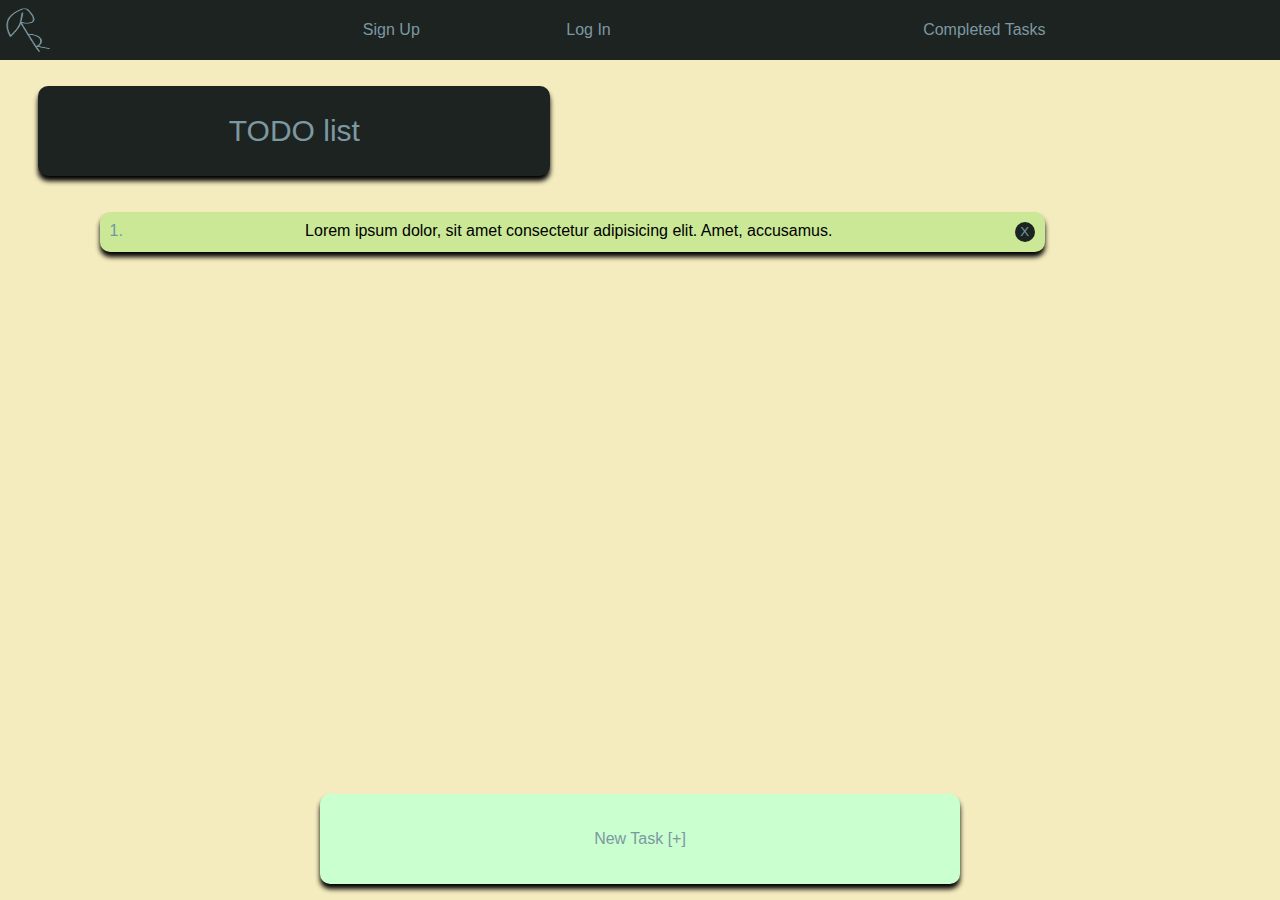
<file: index.html>
<!DOCTYPE html>
<html lang="en">
  <head>
    <meta charset="UTF-8" />
    <meta http-equiv="X-UA-Compatible" content="IE=edge" />
    <meta name="viewport" content="width=device-width, initial-scale=1.0" />
    <link rel="stylesheet" href="./css/index.css" />
    <title>TODO list</title>
  </head>
  <body>
    <div class="nav">
      <div class="item logo">
        <img class="item logo" src="./img/logo.png" alt="" />
      </div>
      <a class="item item1" href="#"><p>Sign Up</p></a>
      <a class="item item2" href="#"><p>Log In</p></a>
      <a class="item item3" href="#"><p>Completed Tasks</p></a>
    </div>
    <div class="content">
      <div class="todo-title-space">
        <div class="todo-title"><p>TODO list</p></div>
      </div>
      <div class="tasks-space">
        <div class="tasks">
          <div class="task">
            <span>1.</span> Lorem ipsum dolor, sit amet consectetur adipisicing
            elit. Amet, accusamus.
            <div class="button-space">
              <button>X</button>
            </div>
          </div>
        </div>
      </div>
      <div class="new-taskB-space">
        <div class="new-taskB"><p>New Task [+]</p></div>
      </div>
    </div>
  </body>
</html>
</file>
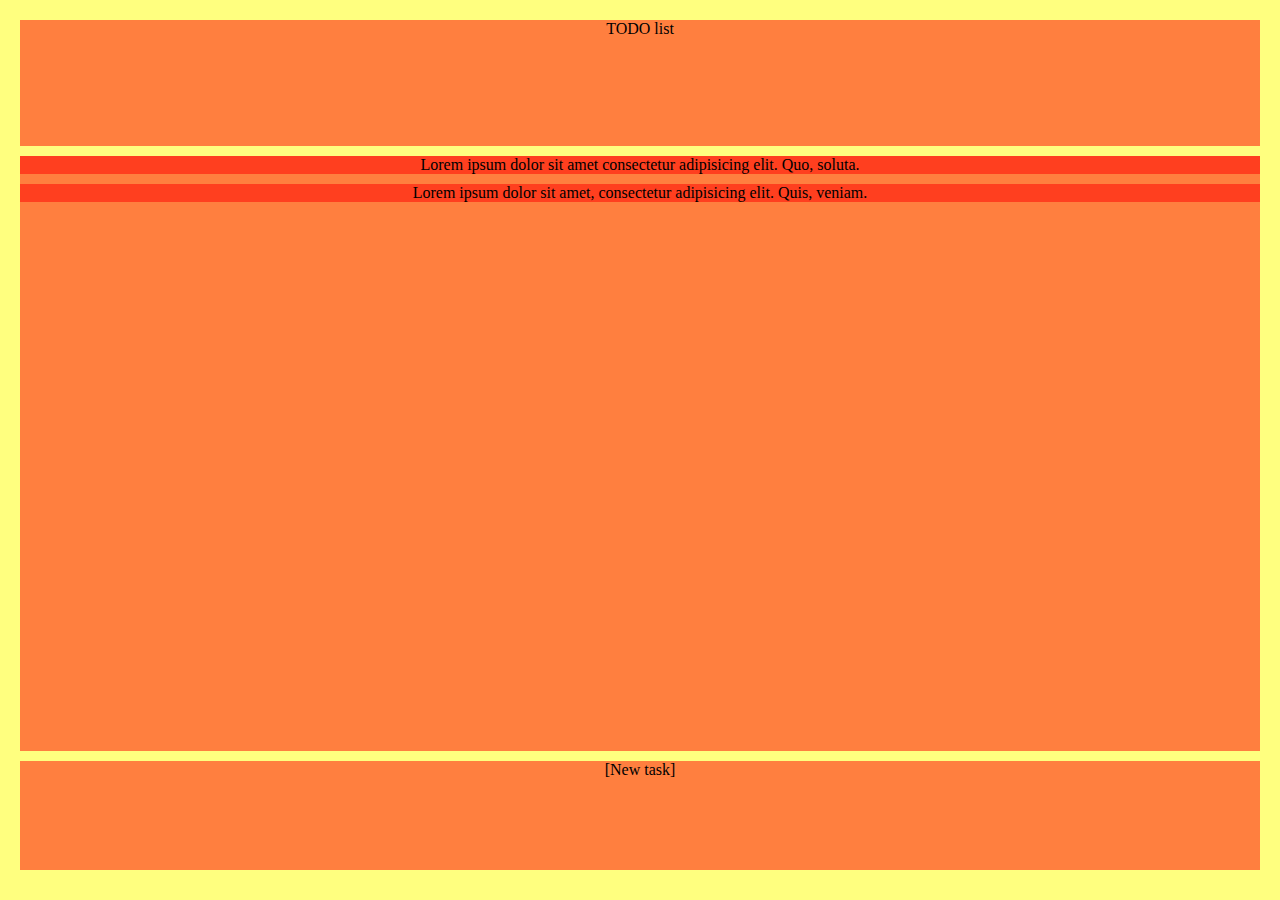
<file: plan/content view/index.html>
<!DOCTYPE html>
<html lang="en">
  <head>
    <meta charset="UTF-8" />
    <meta http-equiv="X-UA-Compatible" content="IE=edge" />
    <meta name="viewport" content="width=device-width, initial-scale=1.0" />
    <link rel="stylesheet" href="style.css">
    <title>Document</title>
  </head>
  <body>
    <div class="content">
      <div class="title">TODO list</div>
      <div class="tasks">
        <div class="task-1">
          Lorem ipsum dolor sit amet consectetur adipisicing elit. Quo, soluta.
        </div>
        <div class="task-2">
          Lorem ipsum dolor sit amet, consectetur adipisicing elit. Quis,
          veniam.
        </div>
      </div>
      <div class="new-taskB">[New task]</div>
    </div>
  </body>
</html>
</file>
<file: css/index.css>
* {
  padding: 0;
  margin: 0;
}

body,
html {
  height: 100vh;
  background: rgb(244, 235, 190);
  font-family: "MS Sans Serif", Geneva, sans-serif;
}

.nav {
  display: flex;
  height: 60px;
  background-color: rgb(28, 35, 33);
  position: relative;
  justify-content: center;
  align-items: center;
}

.logo {
  /* background-color:red; */
  justify-content: center;
  padding: 3px;
  box-sizing: border-box;
  position: relative;
  align-items: center;
  align-self: stretch;
  width: 50px;
  flex: 1;
}

.logo img {
  /* width: 40px; */
  height: 50px;
  top: 50%;
  transform: translateY(-50%);
}

.nav .item {
  color: rgb(125, 152, 161);
  text-decoration: none;
  flex: 1;
  transition: color .1s linear
}

.nav .item1 {
  flex: .5;
}

.nav .item2 {
  padding-left: 25px
}

.nav .item:hover {
  color: rgb(74, 91, 96);
}

.nav .item:active {
  color: rgb(173, 209, 220);
}

.new-taskB {
  width: 100px;
  background-color: rgb(202, 255, 208);
  width: 50vw;
  height: 10vh;
  text-align: center;
  position: relative;
  top: 50%;
  left: 50%;
  transform: translateY(-50%) translateX(-50%);
  border-radius: 10px;
  color: rgb(125, 152, 161);
  transition: color .3s linear, background-color .3s linear;
  box-shadow: 0 5px 5px black;
  box-sizing: border-box;
}

.new-taskB p {
  position: relative;
  top: 50%;
  transform: translateY(-50%);
}

.new-taskB:hover {
  background-color: rgb(161, 204, 166);
  color: rgb(73, 88, 92);
}

.new-taskB:active {
  background-color: rgb(92, 116, 94);
  color: rgb(180, 216, 225)
}

.todo-title {
  font-size: 30px;
  width: 40vw;
  height: 10vh;
  background-color: rgb(28, 35, 33);
  position: relative;
  top: 50%;
  left: 3vw;
  transform: translateY(-50%);
  text-align: center;
  color: rgb(125, 152, 161);
  border-radius: 10px;
  box-shadow: 0 5px 5px black;
}

.todo-title p {
  position: relative;
  top: 50%;
  transform: translateY(-50%);
}

.content {
  display: flex;
  flex-direction: column;
  height: calc(100vh - 60px)
}

.content .todo-title-space {
  /* background-color: rgb(0, 0, 255, .5); */
  flex-grow: .5;
}

.content .tasks-space {
  /* background-color: rgb(255, 0, 0, .5); */
  flex-grow: 5;
}

.content .new-taskB-space {
  /* background-color: rgb(0, 255, 0, .5); */
  flex-grow: .3;
}

.tasks {
  padding: 10px;
  display: grid;
  grid-template-columns: 75%;
  grid-gap: 10px;
  box-sizing: border-box;
}

.tasks .task {
  position: relative;
  left: 7vw;
  background: rgb(203, 232, 150);
  border-radius: 10px;
  padding: 10px;
  box-shadow: 0px 5px 5px black;
  display: flex;
  justify-content: space-between;
}

.tasks button {
  height: 20px;
  width: 20px;
  border-radius: 100px;
  border: 0px solid black;
  background: rgb(28, 35, 33);
  color: rgb(110, 152, 161);
  text-align: center;
  transition: all ease-in-out .2s;
  position: relative;
  top: 50%;
  transform: translateY(-50%);
}

.tasks button:hover {
  background-color: black;
  color: rgb(65, 90, 95);
}

.tasks button:active {
  background: rgb(114, 143, 135);
  color: rgb(37, 51, 54);
}

.tasks span {
  color: rgb(110, 152, 161);
}
</file>
<file: plan/content view/style.css>
html,
body {
  height: 100vh;
}

* {
  padding: 0;
  margin: 0;
}

.content {
  display: flex;
  flex-direction: column;
  justify-content: space-between;
  height: 100vh;
  background: rgba(255, 255, 0, .5);
  padding: 20px;
  box-sizing: border-box;
}

.content div {
  background: rgba(255, 0, 0, .5);
  flex-grow: 1;
  margin-bottom: 10px;
  text-align: center;
  box-sizing: border-box;
}

.content .tasks {
  flex-grow: 5;
}

.content .new-taskB {
  height: 1px;
}
</file>
